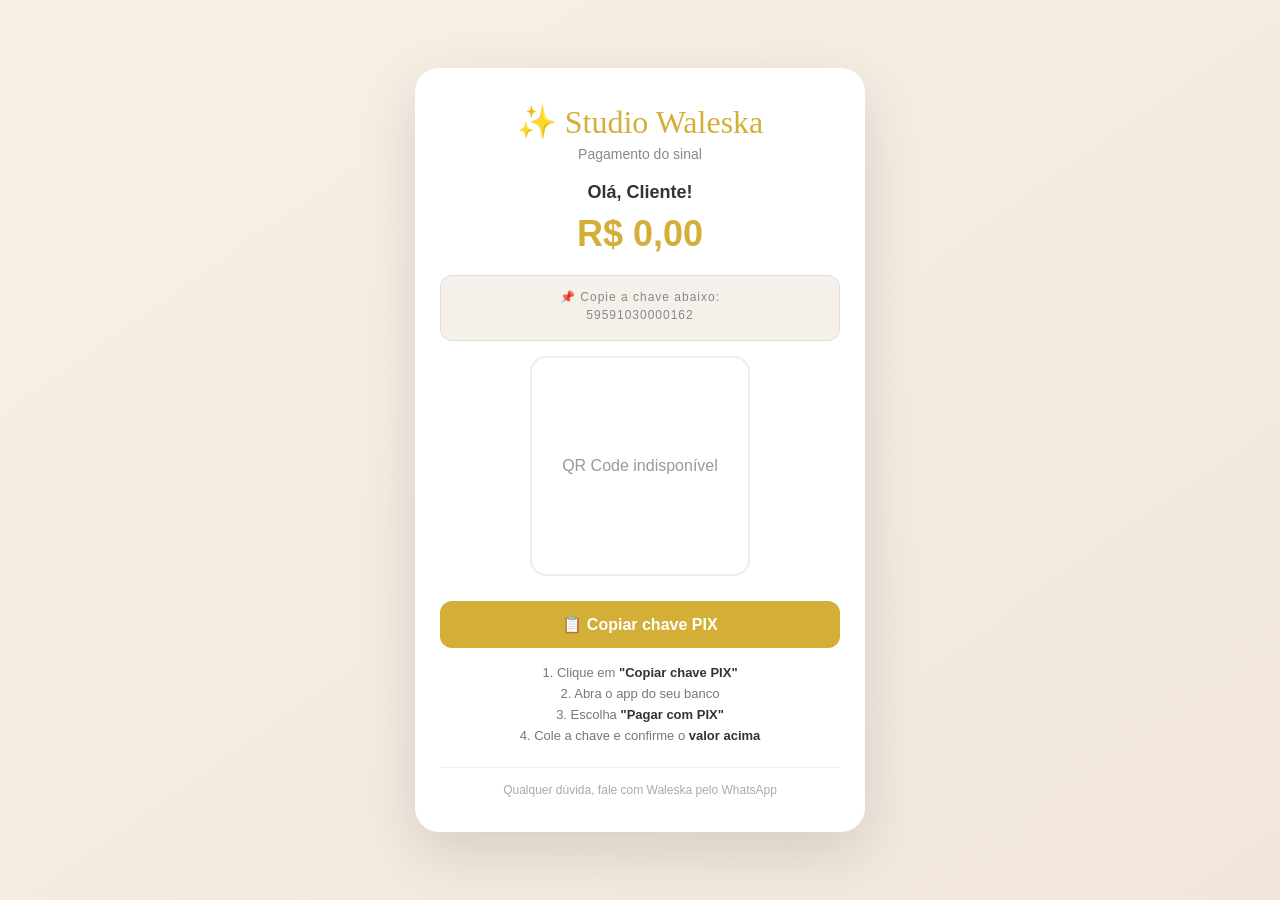
<file: pagamento.html>
<!DOCTYPE html>
<html lang="pt-BR">
<head>
  <meta charset="UTF-8">
  <meta name="viewport" content="width=device-width, initial-scale=1.0, maximum-scale=1.0, user-scalable=no">
  <title>Pagamento - Studio Waleska</title>
  <!-- Usa API do Google Charts para gerar QR Code da chave (opcional) -->
  <style>
    * { margin:0; padding:0; box-sizing:border-box; }
    body {
      font-family: 'Segoe UI', Arial, sans-serif;
      background: linear-gradient(145deg, #f8f0e7, #f0e6dc);
      min-height: 100vh;
      display: flex;
      justify-content: center;
      align-items: center;
      padding: 20px;
    }
    .container {
      background: #fff;
      max-width: 450px;
      width: 100%;
      padding: 35px 25px;
      border-radius: 24px;
      box-shadow: 0 20px 60px rgba(0,0,0,0.12);
      text-align: center;
    }
    .logo {
      font-family: 'Dancing Script', cursive;
      font-size: 32px;
      color: #d4af37;
      margin-bottom: 5px;
    }
    .subtitle {
      color: #888;
      font-size: 14px;
      margin-bottom: 20px;
    }
    .cliente {
      font-size: 18px;
      font-weight: 600;
      color: #333;
      margin-bottom: 5px;
    }
    .valor {
      font-size: 36px;
      font-weight: 700;
      color: #d4af37;
      margin: 10px 0 20px;
    }
    .chave-area {
      background: #f5f0ea;
      padding: 14px;
      border-radius: 12px;
      margin: 15px 0;
      word-break: break-all;
      font-size: 18px;
      font-family: monospace;
      color: #333;
      border: 1px solid #e0ddd8;
      font-weight: 600;
      letter-spacing: 1px;
    }
    .chave-area span {
      display: block;
      font-size: 12px;
      font-weight: 400;
      color: #888;
      margin-bottom: 4px;
      font-family: 'Segoe UI', Arial, sans-serif;
    }
    .qr-code {
      background: #fff;
      padding: 20px;
      border-radius: 16px;
      display: flex;
      justify-content: center;
      align-items: center;
      border: 2px solid #f0ece6;
      margin: 0 auto 20px;
      width: 220px;
      height: 220px;
    }
    #qrCode {
      width: 200px;
      height: 200px;
      display: flex;
      justify-content: center;
      align-items: center;
    }
    #qrCode img {
      width: 100% !important;
      height: 100% !important;
    }
    .btn-copiar {
      background: #d4af37;
      color: #fff;
      border: none;
      padding: 14px 30px;
      border-radius: 12px;
      font-size: 16px;
      font-weight: 600;
      cursor: pointer;
      width: 100%;
      transition: 0.3s;
      margin-top: 5px;
    }
    .btn-copiar:hover {
      background: #b8942a;
      transform: scale(1.02);
    }
    .btn-copiar.copiado {
      background: #4caf50;
    }
    .instrucoes {
      color: #777;
      font-size: 13px;
      margin-top: 15px;
      line-height: 1.6;
    }
    .instrucoes strong {
      color: #333;
    }
    .footer {
      margin-top: 20px;
      font-size: 12px;
      color: #aaa;
      border-top: 1px solid #eee;
      padding-top: 15px;
    }
  </style>
</head>
<body>
  <div class="container">
    <div class="logo">✨ Studio Waleska</div>
    <div class="subtitle">Pagamento do sinal</div>

    <div class="cliente" id="clienteNome">Cliente</div>
    <div class="valor" id="valorPix">R$ 0,00</div>

    <!-- Exibe a chave PIX -->
    <div class="chave-area" id="chavePix">
      <span>📌 Copie a chave abaixo:</span>
      <span id="chaveValor">59591030000162</span>
    </div>

    <!-- QR Code da chave (opcional, mas útil) -->
    <div class="qr-code">
      <div id="qrCode"><span style="color:#999;">⏳ Carregando...</span></div>
    </div>

    <button class="btn-copiar" id="btnCopiar" onclick="copiarChave()">
      📋 Copiar chave PIX
    </button>

    <div class="instrucoes">
      1. Clique em <strong>"Copiar chave PIX"</strong><br>
      2. Abra o app do seu banco<br>
      3. Escolha <strong>"Pagar com PIX"</strong><br>
      4. Cole a chave e confirme o <strong>valor acima</strong>
    </div>

    <div class="footer">
      Qualquer dúvida, fale com Waleska pelo WhatsApp
    </div>
  </div>

  <script>
    // ===== LER PARÂMETROS =====
    const urlParams = new URLSearchParams(window.location.search);
    let valor = urlParams.get('valor') || '0.00';
    valor = valor.replace(',', '.');
    const cliente = decodeURIComponent(urlParams.get('cliente') || 'Cliente');
    const chavePix = urlParams.get('chave') || '59591030000162';

    // ===== EXIBIR DADOS =====
    document.getElementById('clienteNome').textContent = 'Olá, ' + cliente + '!';
    document.getElementById('valorPix').textContent = 'R$ ' + parseFloat(valor).toFixed(2).replace('.', ',');
    document.getElementById('chaveValor').textContent = chavePix;

    // ===== GERAR QR CODE DA CHAVE (USANDO API DO GOOGLE) =====
    function gerarQRCode(texto) {
      const qrContainer = document.getElementById('qrCode');
      const url = 'https://api.qrserver.com/v1/create-qr-code/?size=200x200&data=' + encodeURIComponent(texto);
      const img = document.createElement('img');
      img.src = url;
      img.alt = 'QR Code PIX';
      img.style.width = '200px';
      img.style.height = '200px';
      img.onerror = function() {
        qrContainer.innerHTML = '<span style="color:#999;">QR Code indisponível</span>';
      };
      qrContainer.innerHTML = '';
      qrContainer.appendChild(img);
    }

    gerarQRCode(chavePix);

    // ===== COPIAR CHAVE =====
    function copiarChave() {
      const chave = document.getElementById('chaveValor').textContent;
      if (!chave) {
        alert('⚠️ Chave PIX indisponível.');
        return;
      }

      if (navigator.clipboard && navigator.clipboard.writeText) {
        navigator.clipboard.writeText(chave).then(() => {
          const btn = document.getElementById('btnCopiar');
          btn.textContent = '✅ Copiado!';
          btn.classList.add('copiado');
          setTimeout(() => {
            btn.textContent = '📋 Copiar chave PIX';
            btn.classList.remove('copiado');
          }, 3000);
        }).catch(() => {
          copiarFallback(chave);
        });
      } else {
        copiarFallback(chave);
      }
    }

    function copiarFallback(chave) {
      const textarea = document.createElement('textarea');
      textarea.value = chave;
      document.body.appendChild(textarea);
      textarea.select();
      try {
        document.execCommand('copy');
        alert('✅ Chave copiada!');
      } catch (e) {
        alert('⚠️ Selecione a chave acima e copie manualmente.');
      }
      document.body.removeChild(textarea);
    }
  </script>
</body>
</html>
</file>
